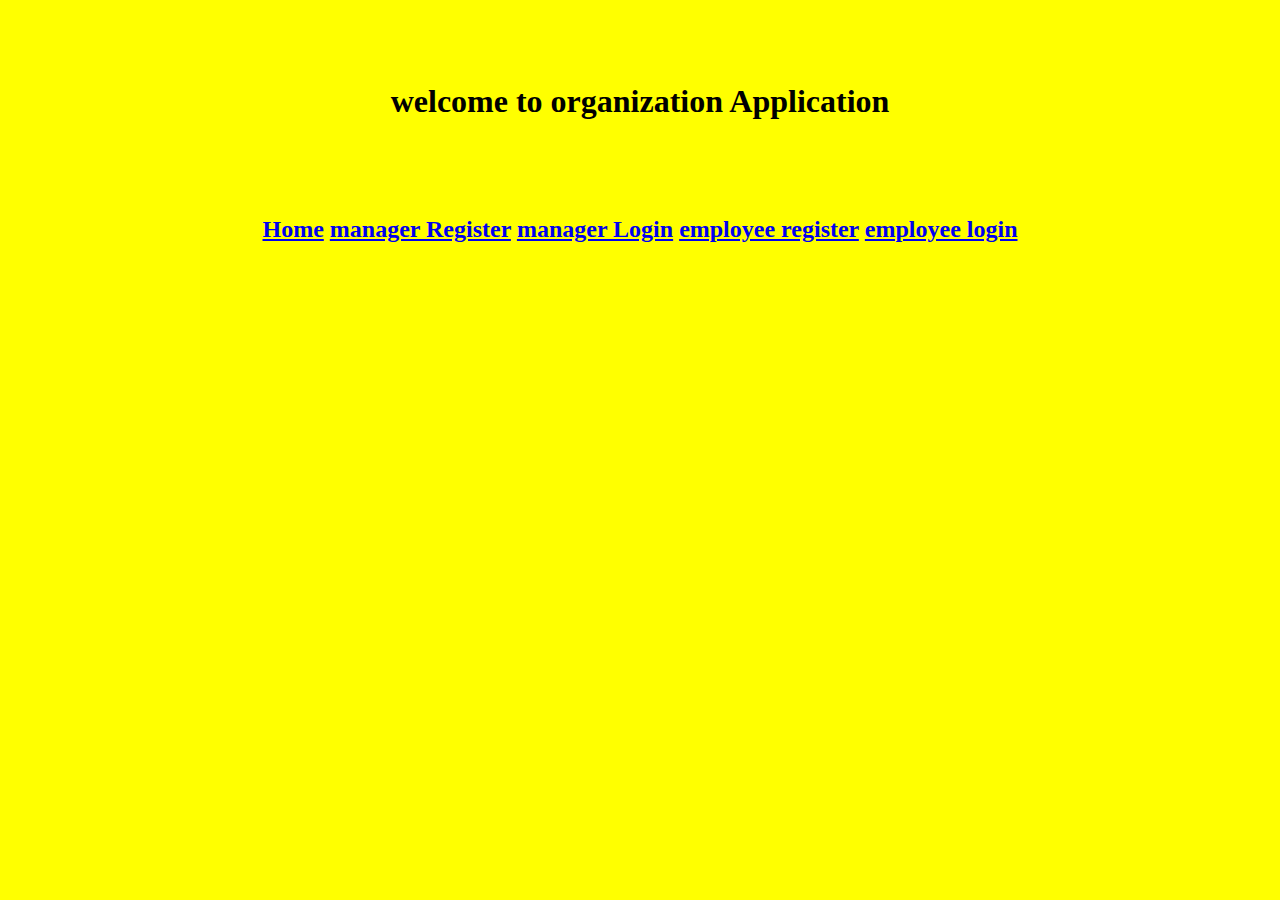
<file: organization/src/main/webapp/index.html>
<!DOCTYPE html>
<html>
<body bgcolor="yellow">
<br><br><br>
<h1 align='center'>welcome to organization Application</h1>
<br><br><br>
<h2 align='center'><a href="index.html">Home</a>
<a href="manager_register.html"> manager Register</a>
<a href="manager_login.html"> manager Login</a>
<a href="employee_register.html">employee register</a>
<a href="employee_login.html">employee login</a>
</h2>
</body>
</html>
</file>
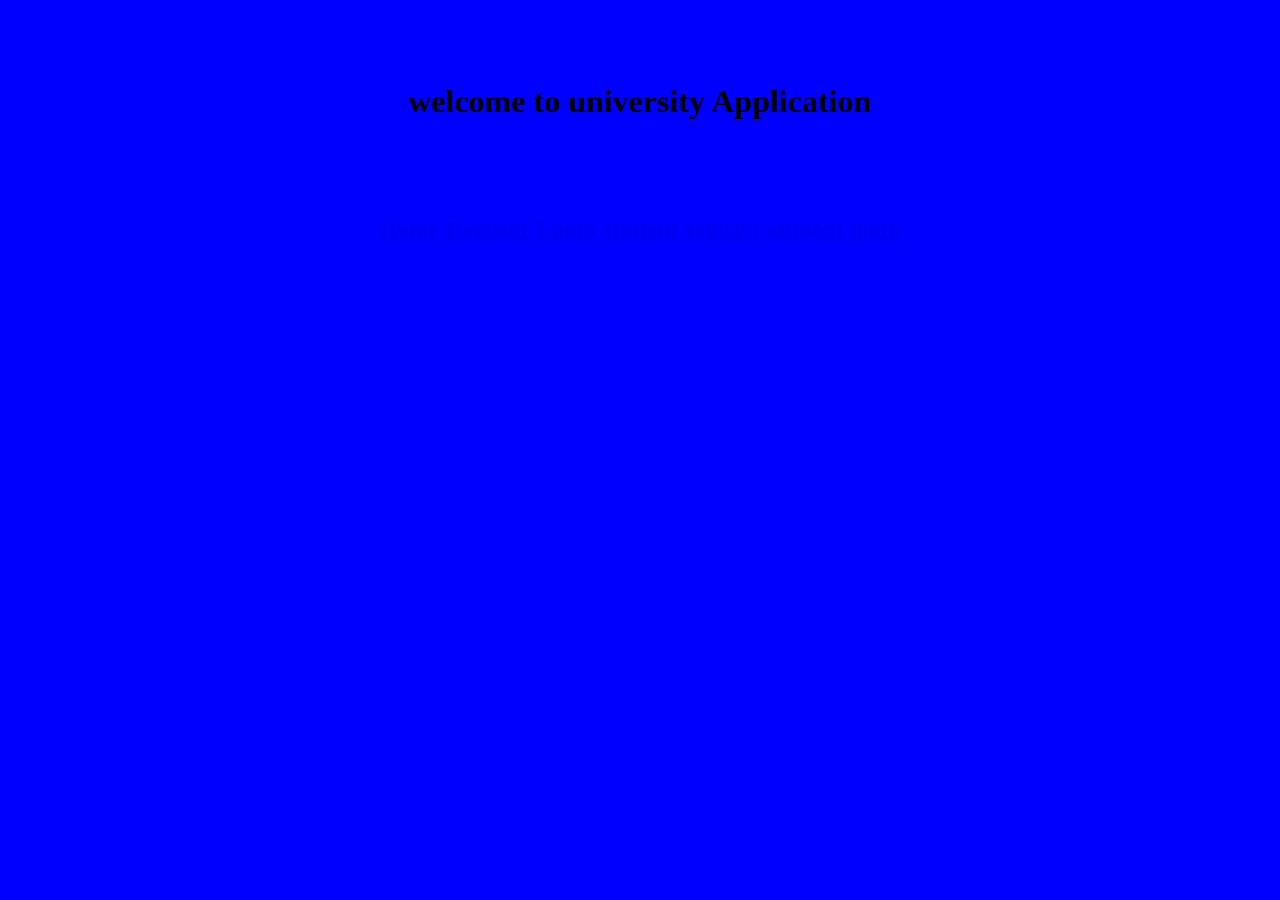
<file: university/src/main/webapp/index.html>
<!DOCTYPE html>
<html>
<body bgcolor="blue">
<br><br><br>
<h1 align='center'>welcome to university Application</h1>
<br><br><br>
<h2 align='center'><a href="index.html">Home</a>
<a href="register.html">Register</a>
<a href="login.html">Login</a>
<a href="student_register.html">student register</a>
<a href="student_login.html">student login</a>
</h2>
</body>
</html>
</file>
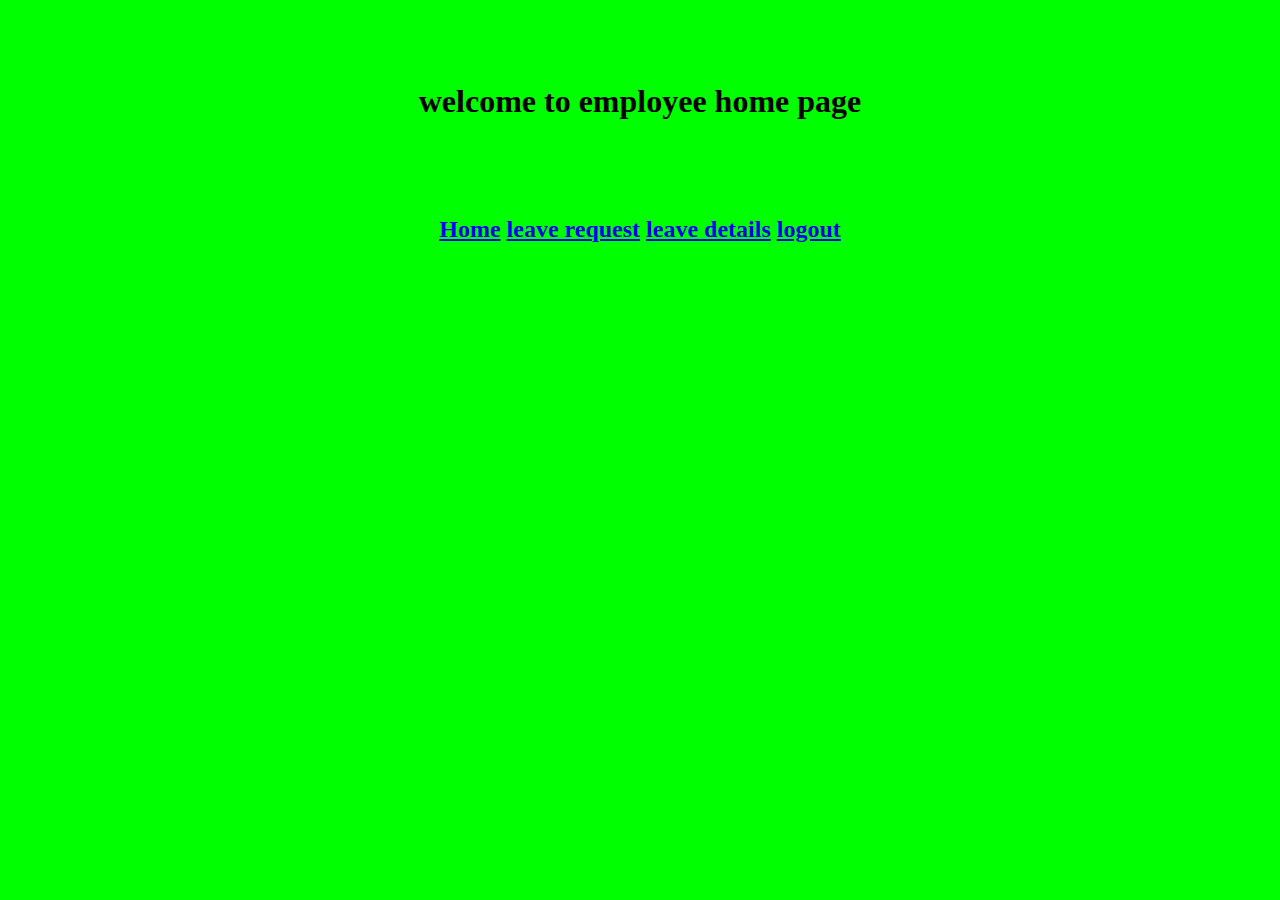
<file: organization/src/main/webapp/employee_home.html>
<!DOCTYPE html>
<html>
<body bgcolor="lime">
<br><br><br>
<h1 align='center'>welcome to  employee home page</h1>
<br><br><br>
<h2 align='center'><a href="employee_home.html">Home</a>
<a href="apply_leave.jsp">leave request</a>
<a href="employee_leave.jsp">leave details</a>
<a href="index.html">logout</a>
</h2>
</body>
</html>
</file>
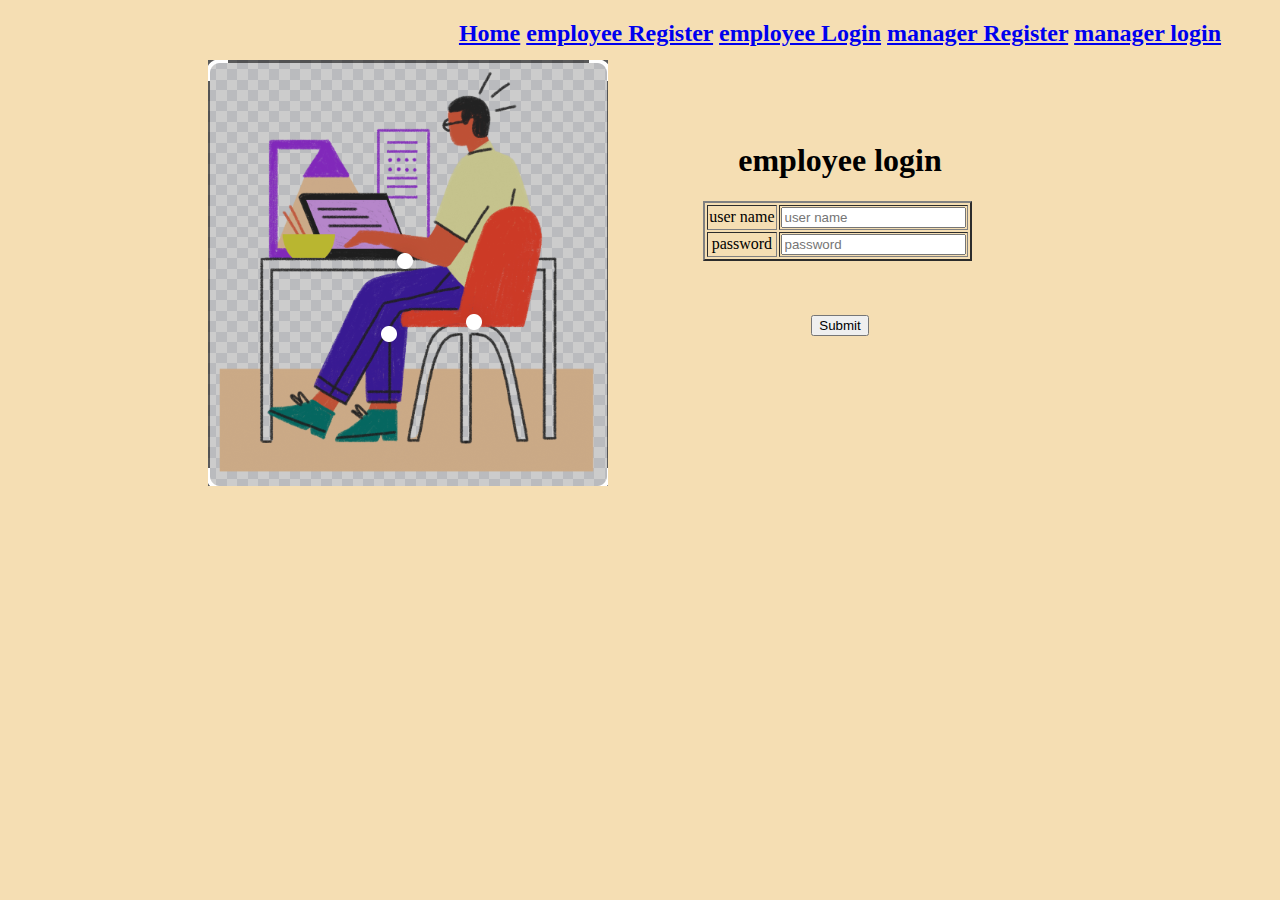
<file: organization/src/main/webapp/employee_login.html>
<!DOCTYPE html>
<html>

<body  bgcolor="wheat">
<div id="header" style="height:15%;width:100%;">
    <div style='float:left'>
        <img src="pic2.png" style="margin-left:50%;margin-top:10%" />
    </div>
    <div style='float:leftt'>
    <h2 align='center'><a href="index.html">Home</a>
<a href="employee_register.html">employee Register</a>
<a href="employee_login.html">employee Login</a>
<a href="manager_register.html">manager Register</a>
<a href="manager_login.html">manager login</a>
</h2>
    <br><br><br>
  
              <h1 align='center'>employee login   </h1>
             <form action="./employeelogin" method="get" align="center">
              <table border="2"  style="margin-left:55%;float:top;">
               <tr>
            <td>user name</td>
            <td><input type="text" name="username" placeholder="user name"></td>
            </tr>   
             <tr>
            <td>password</td>
            <td><input type="password" name="password" placeholder="password"></td>
            </tr>
             
              </table>
              <br><br><br>
                <input type="submit" name="login">
</form>
</div>
</div>
</body>
</html>
</file>
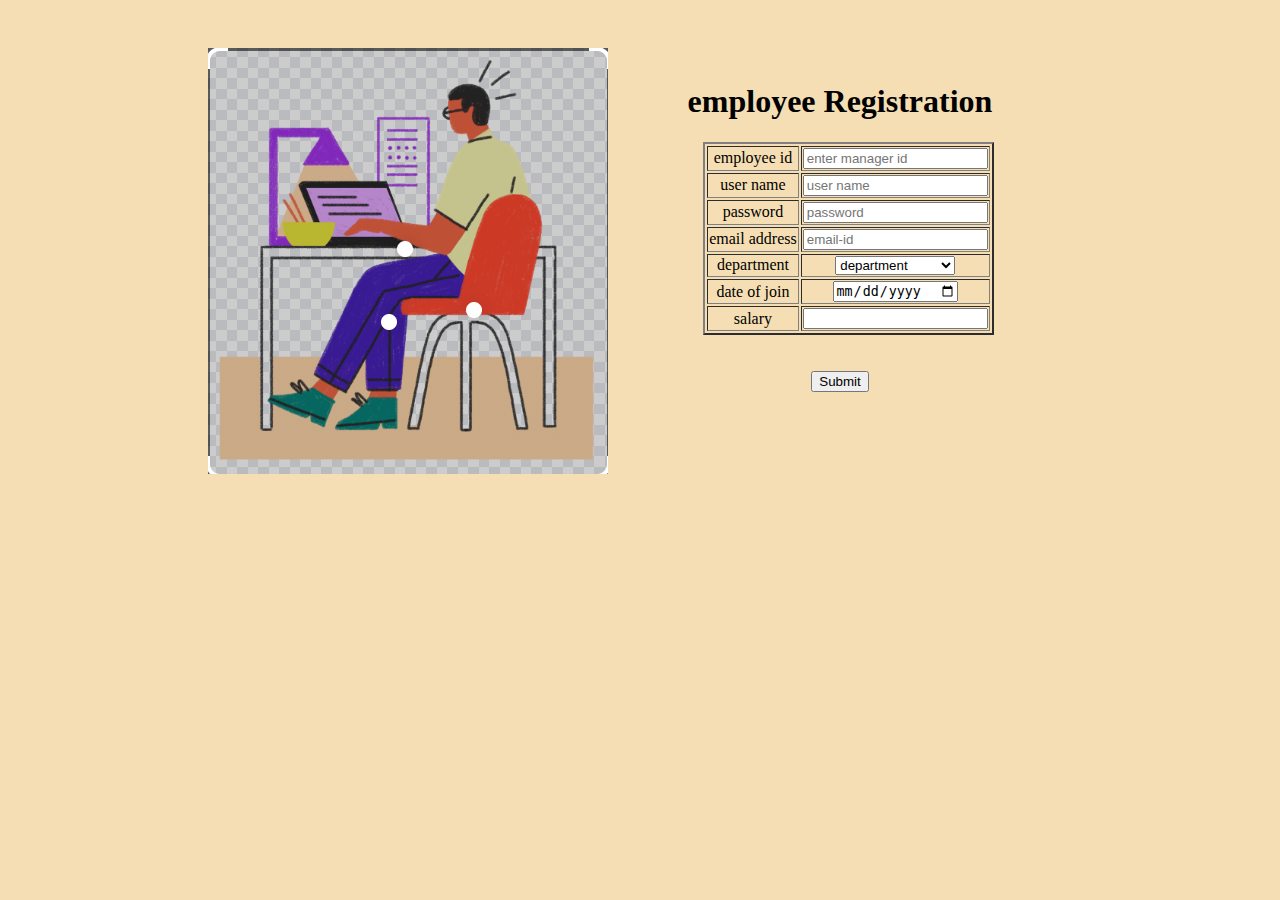
<file: organization/src/main/webapp/employee_register.html>
<!DOCTYPE html>
<html>
<body bgcolor="wheat">
<div id="header" style="height:15%;width:100%;">
    <div style='float:left'>
        <img src="pic2.png" style="margin-left:50%;margin-top:10%" />
    </div>
    <div style='float:leftt'>
    <br><br><br>
              <h1 align='center'>employee Registration  </h1>
              <form action="./employeeregister" method="get" align="center">
        <table border="2"  style="margin-left:55%;float:top;"> 
        
            <tr>
                <td>employee id</td>
                <td><input type="text" name="eid" placeholder="enter manager id"></td>
            </tr>
            <tr>
            <td>user name</td>
            <td><input type="text" name="username" placeholder="user name"></td>
            </tr>   
           
             <tr>
            <td>password</td>
            <td><input type="password" name="password" placeholder="password"></td>
            </tr>
              <tr>
            <td>email address</td>
            <td><input type="email" name="emailid" placeholder="email-id"></td>
            </tr>
         <tr>
            <td>department</td>
              <td><select name="department">
              <option value="department">department</option>
              <option value="java">java</option>
               <option value="python">python</option>
                <option value="testing">testing</option>
              <option value="digital marketing">digital marketing</option>
              </select></td>     
           </tr>
             <tr>
               <td>date of join</td>
               <td><input type="date" name="doj" ></td>
           </tr>
           <tr>
               <td>salary</td>
               <td><input type="text" name="salary" ></td>
           </tr>                
        </table>
        <br><br>
        <input type="submit" name="login">
        </form>      
    </div>
</div>
</body>
</html>
</file>
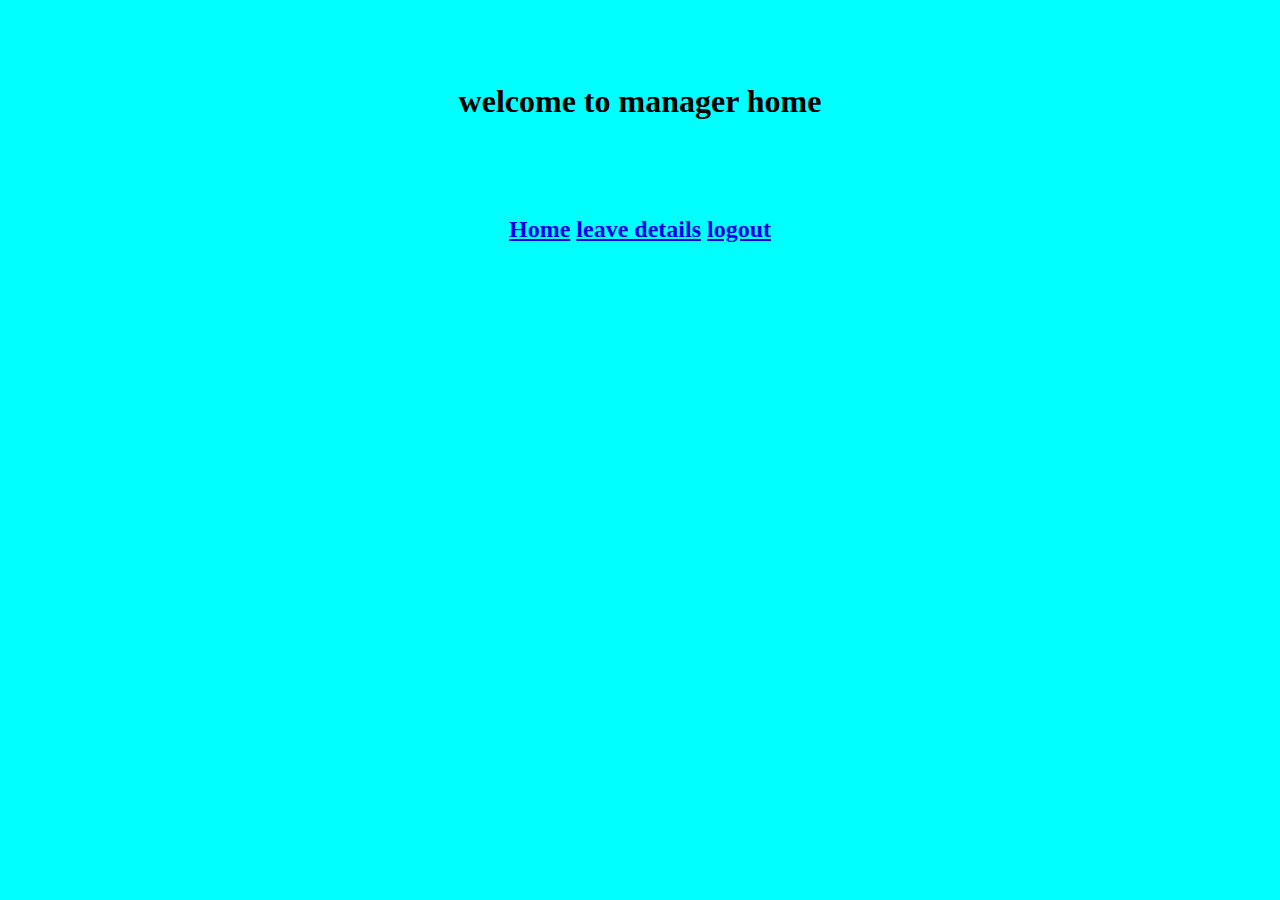
<file: organization/src/main/webapp/manager_home.html>
<!DOCTYPE html>
<html>
<body bgcolor="cyan">
<br><br><br>
<h1 align='center'>welcome to  manager home </h1>
<br><br><br>
<h2 align='center'><a href="employee_home.html">Home</a>
<a href="manager_leave.jsp">leave details</a>
<a href="index.html">logout</a>
</h2>
</body>
</html>
</file>
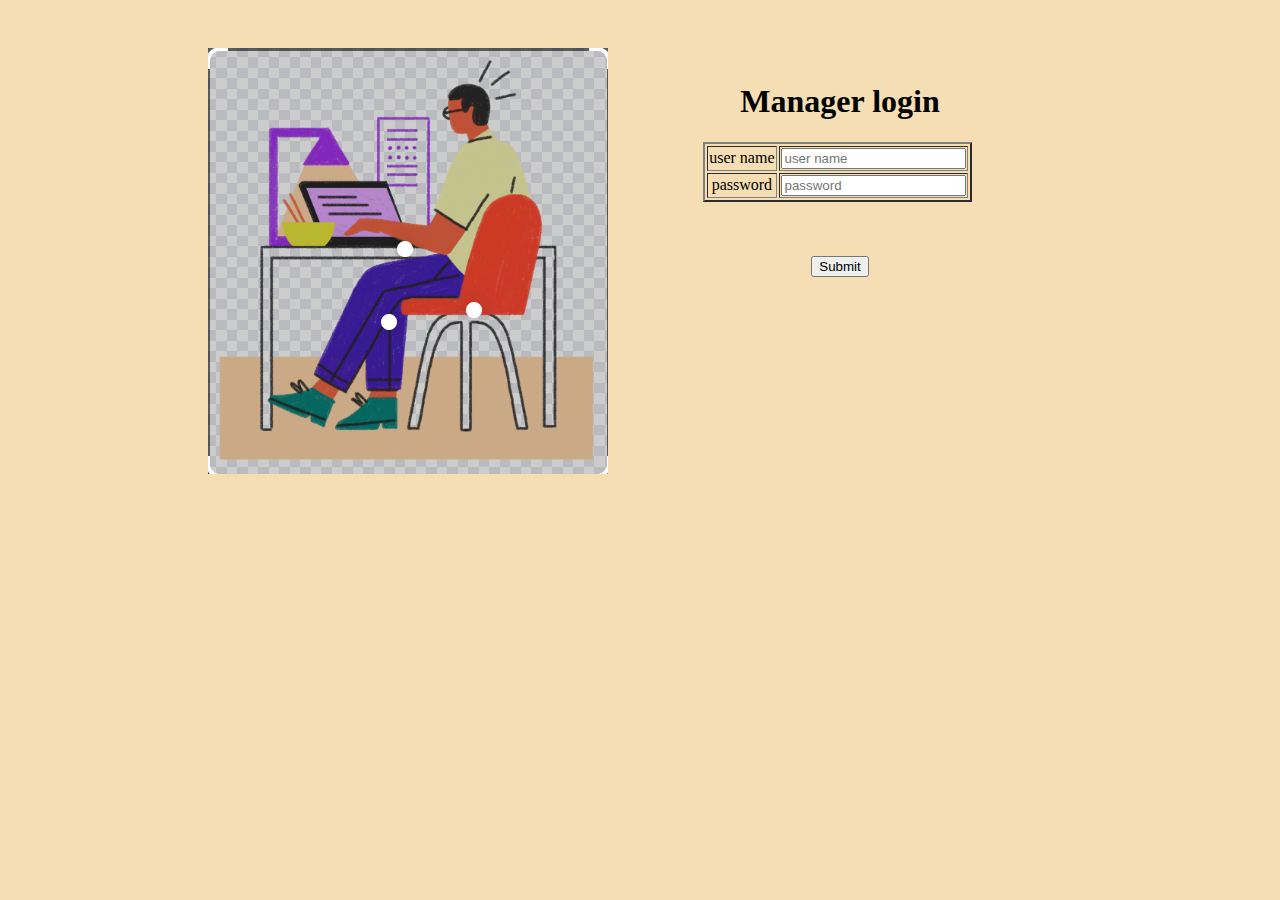
<file: organization/src/main/webapp/manager_login.html>
<!DOCTYPE html>
<html>

<body  bgcolor="wheat">
<div id="header" style="height:15%;width:100%;">
    <div style='float:left'>
        <img src="pic2.png" style="margin-left:50%;margin-top:10%" />
    </div>
    <div style='float:leftt'>
    <br><br><br>
  
              <h1 align='center'>Manager login   </h1>
             <form action="./login" method="get" align="center">
              <table border="2"  style="margin-left:55%;float:top;">
               <tr>
            <td>user name</td>
            <td><input type="text" name="username" placeholder="user name"></td>
            </tr>   
             <tr>
            <td>password</td>
            <td><input type="password" name="password" placeholder="password"></td>
            </tr>
             
              </table>
              <br><br><br>
                <input type="submit" name="login">
</form>
</div>
</div>
</body>
</html>
</file>
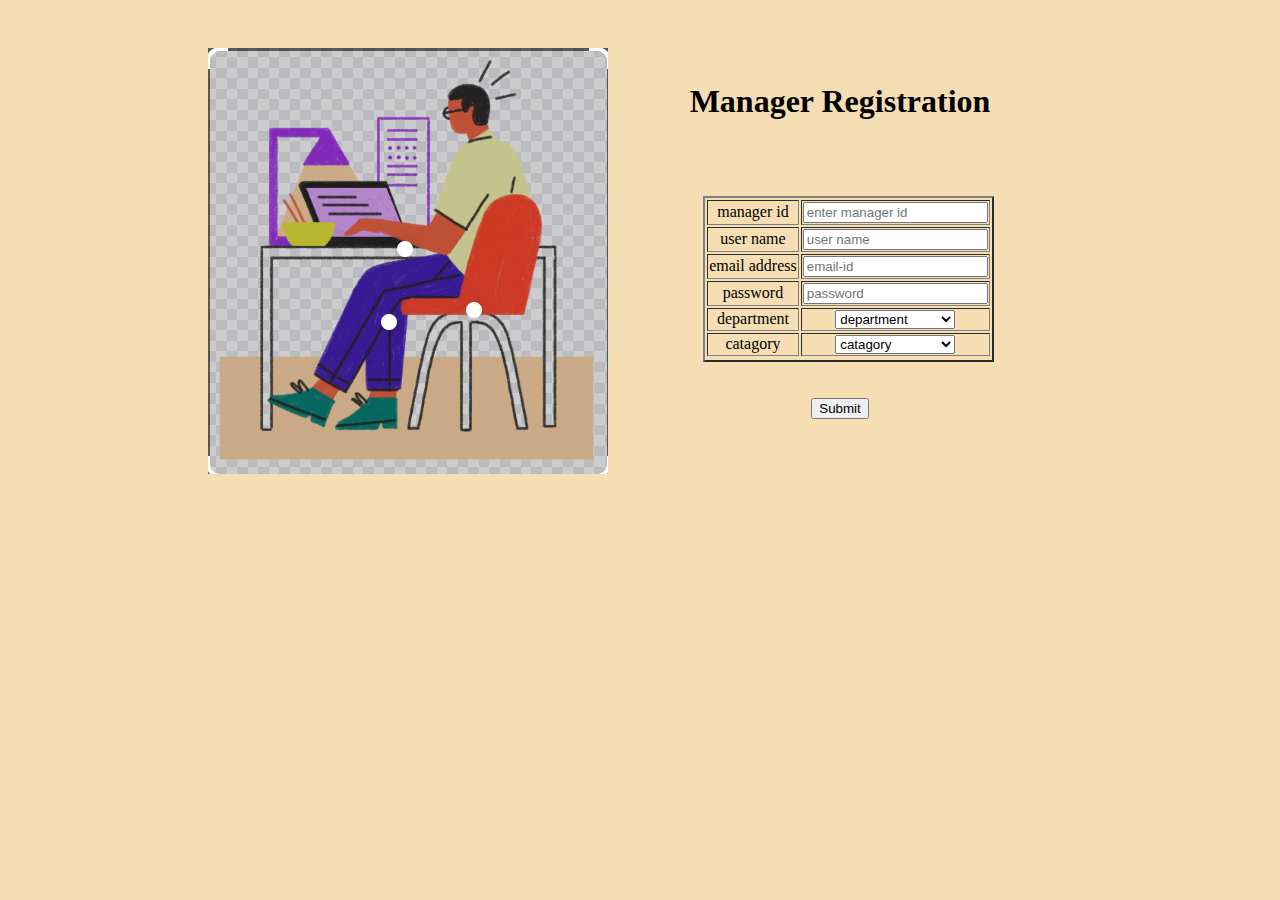
<file: organization/src/main/webapp/manager_register.html>
<!DOCTYPE html>
<html>

<body bgcolor="wheat">
<div id="header" style="height:15%;width:100%;">
    <div style='float:left'>
        <img src="pic2.png" style="margin-left:50%;margin-top:10%" />
    </div>
    <div style='float:leftt'>
    <br><br><br>
  
              <h1 align='center'>Manager Registration  </h1>
              <form action="./register" method="get" align="center">
        <table border="2"  style="margin-left:55%;float:top;"> 
        
            <tr>
                <td>manager id</td>
                <td><input type="text" name="mid" placeholder="enter manager id"></td>
            </tr>
            <tr>
            <td>user name</td>
            <td><input type="text" name="username" placeholder="user name"></td>
            </tr>   
             <tr>
            <td>email address</td>
            <td><input type="email" name="emailaddress" placeholder="email-id"></td>
            </tr>
             <tr>
            <td>password</td>
            <td><input type="password" name="password" placeholder="password"></td>
            </tr>
          <tr>
            <td>department</td>
              <td><select name="department">
              <option value="department">department</option>
              <option value="java">java</option>
               <option value="python">python</option>
                <option value="testing">testing</option>
              <option value="digital marketing">digital marketing</option>
              </select></td>     
           </tr>
             <tr>
            <td>catagory</td>
              <td><select name="catagory">
              <option value="catogory">catagory</option>
               <option value="java">Java</option>
                <option value="python">python</option>
              <option value="digital-marketing">digital-marketing</option>
              </select></td>     
           </tr>
            </tr>
            <br><br><br>
            <tr>          
            </tr>         
        </table>
        <br><br>
                <input type="submit" name="login">
        </form>
       
    </div>
</div>

</body>
</html>
</file>
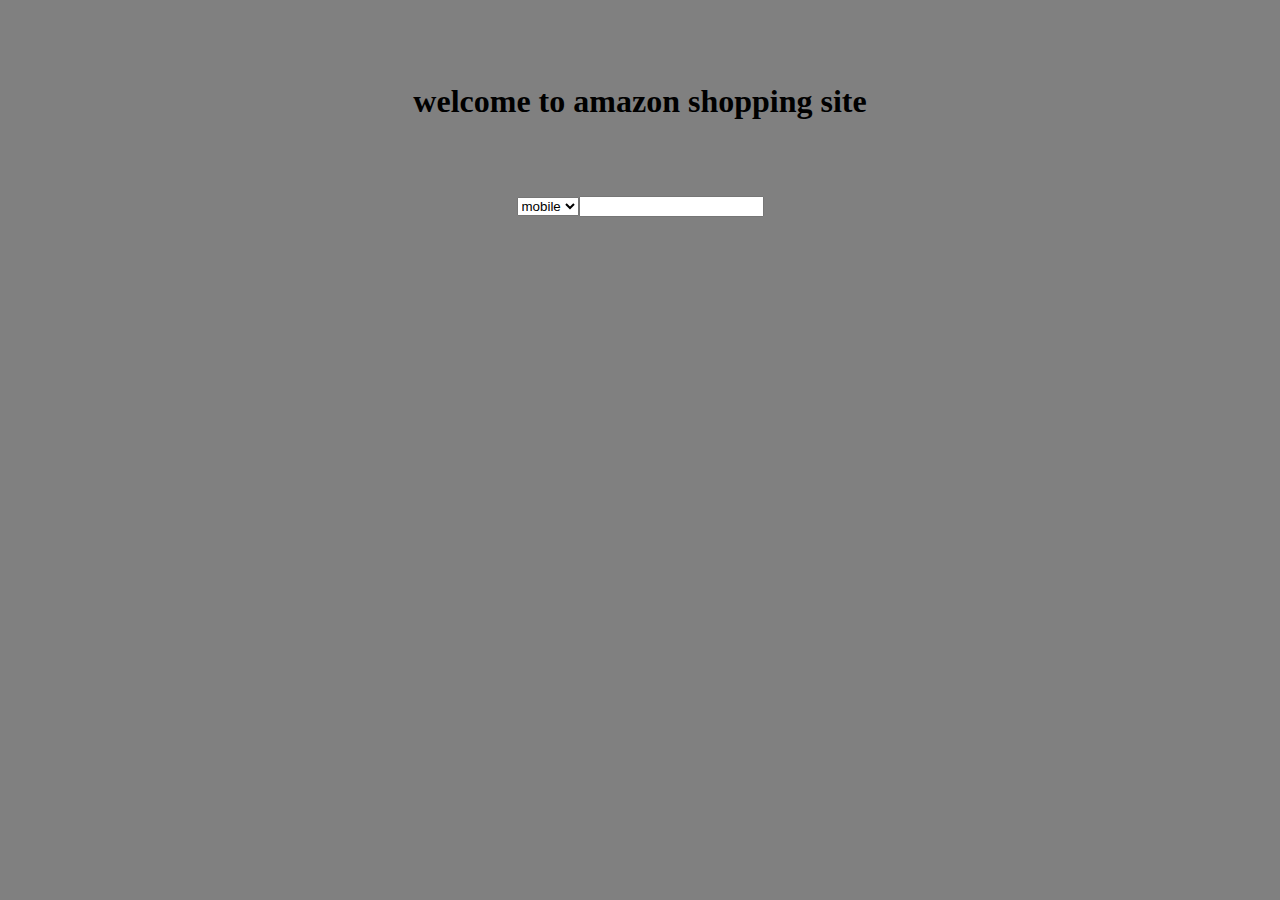
<file: shoppingonline/src/main/webapp/login.html>
<!DOCTYPE html>
<html>
<body bgcolor="grey">
<br><br><br>
<h1 align='center'>welcome to amazon shopping site</h1>
<br><br><br>
<form action="./loginpage" method="get" align="center">
<select name="productName">
<option value="mobile">mobile</option>
<option value="tv">tv</option>
<option value="fridge">fridge</option>
<option value="table">table</option>
<option value="sofa">sofa</option>
<option value="chairs">chairs</option>
<br><br><br>
<input type="text" name="productPrice" placeho
</select>
</form>

</body>
</html>
</file>
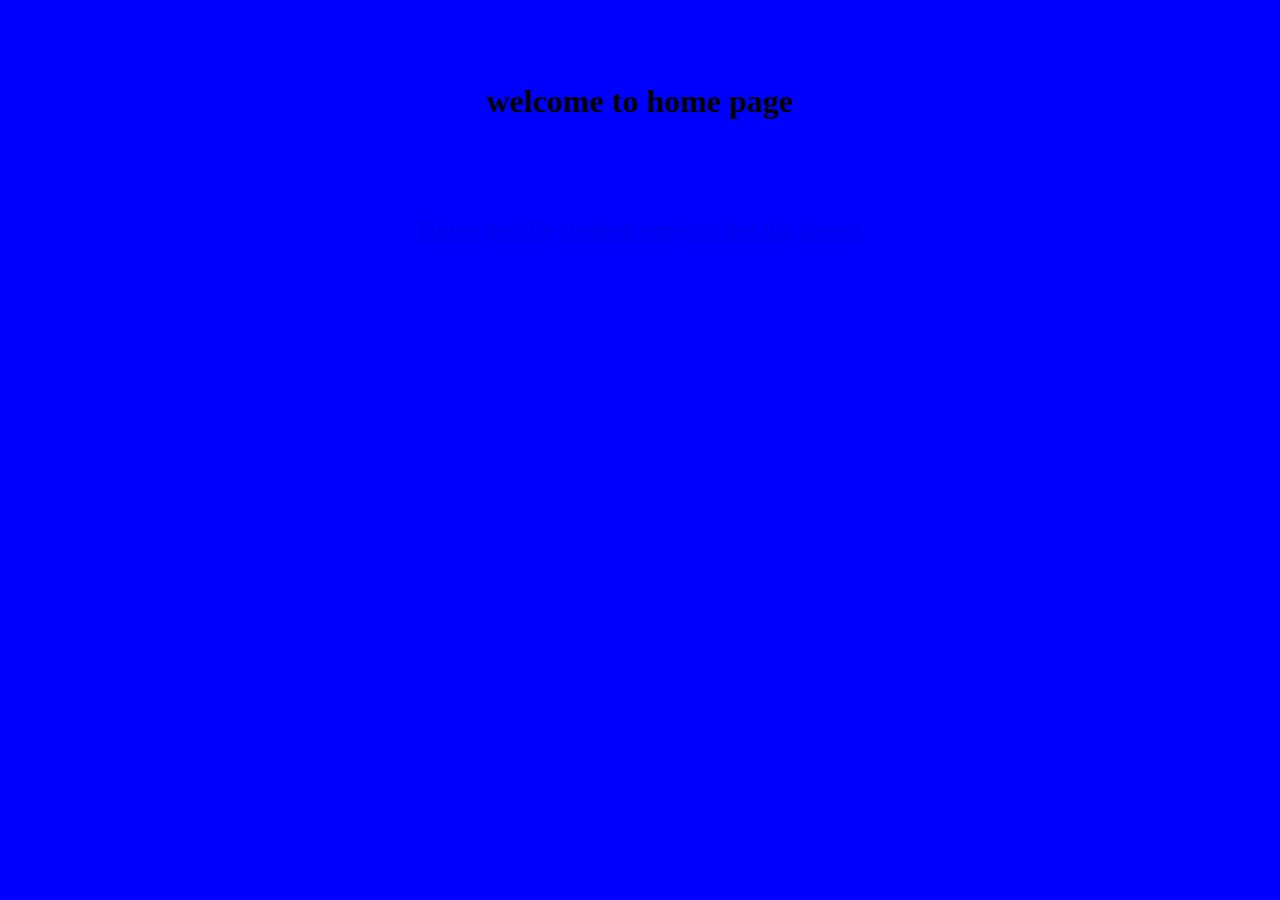
<file: university/src/main/webapp/home.html>
<!DOCTYPE html>
<html>
<body bgcolor="blue">
<br><br><br>
<h1 align='center'>welcome to home page</h1>
<br><br><br>
<h2 align='center'><a href="home.html">Home</a>
<a href="university_profile.jsp">profile</a>
<a href="student_application.jsp">student register details</a>
<a href="index.html">logout</a>
</h2>
</body>
</html>
</file>
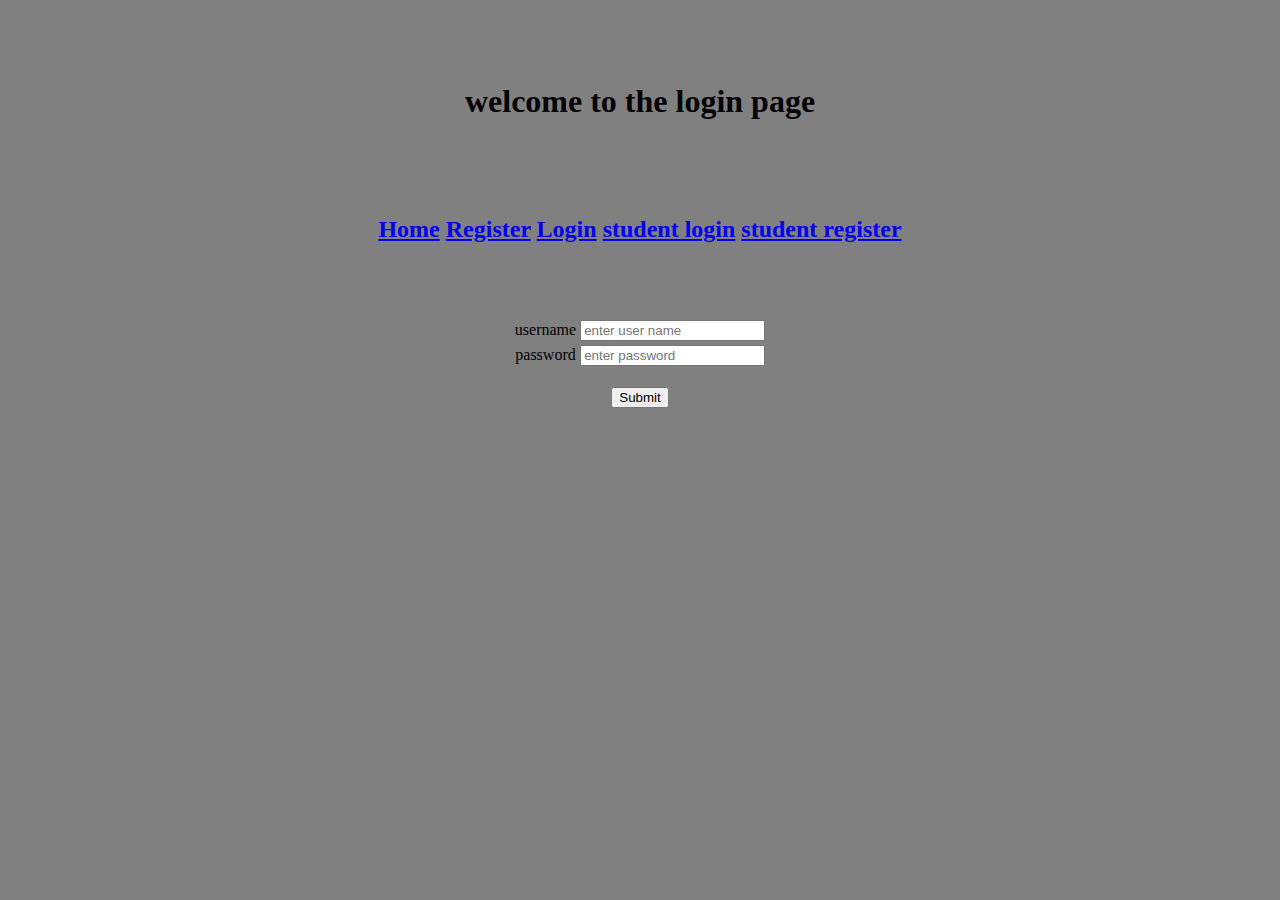
<file: university/src/main/webapp/login.html>
<!DOCTYPE html>
<html>
<body bgcolor="grey">
<br><br><br>
<h1 align='center'>welcome to the login page</h1>
<br><br><br>
<h2 align='center'><a href="index.html">Home</a>
<a href="register.html">Register</a>
<a href="login.html">Login</a>
<a href="student_login.html">student login</a>
<a href="student_register.html">student register </a>
</h2>
<br><br><br>
<form action="./login" method="get" align="center">
<table  align="center">
<tr>
<td> username </td>
<td><input type="text" name="username" placeholder="enter user name"></td>
</tr>
<tr>
<td>password</td>
<td><input type="password" name="password" placeholder="enter password"></td>
</tr>
</table>
<br>
<input type="submit" name="login">
</form>
</body>
</html>
</file>
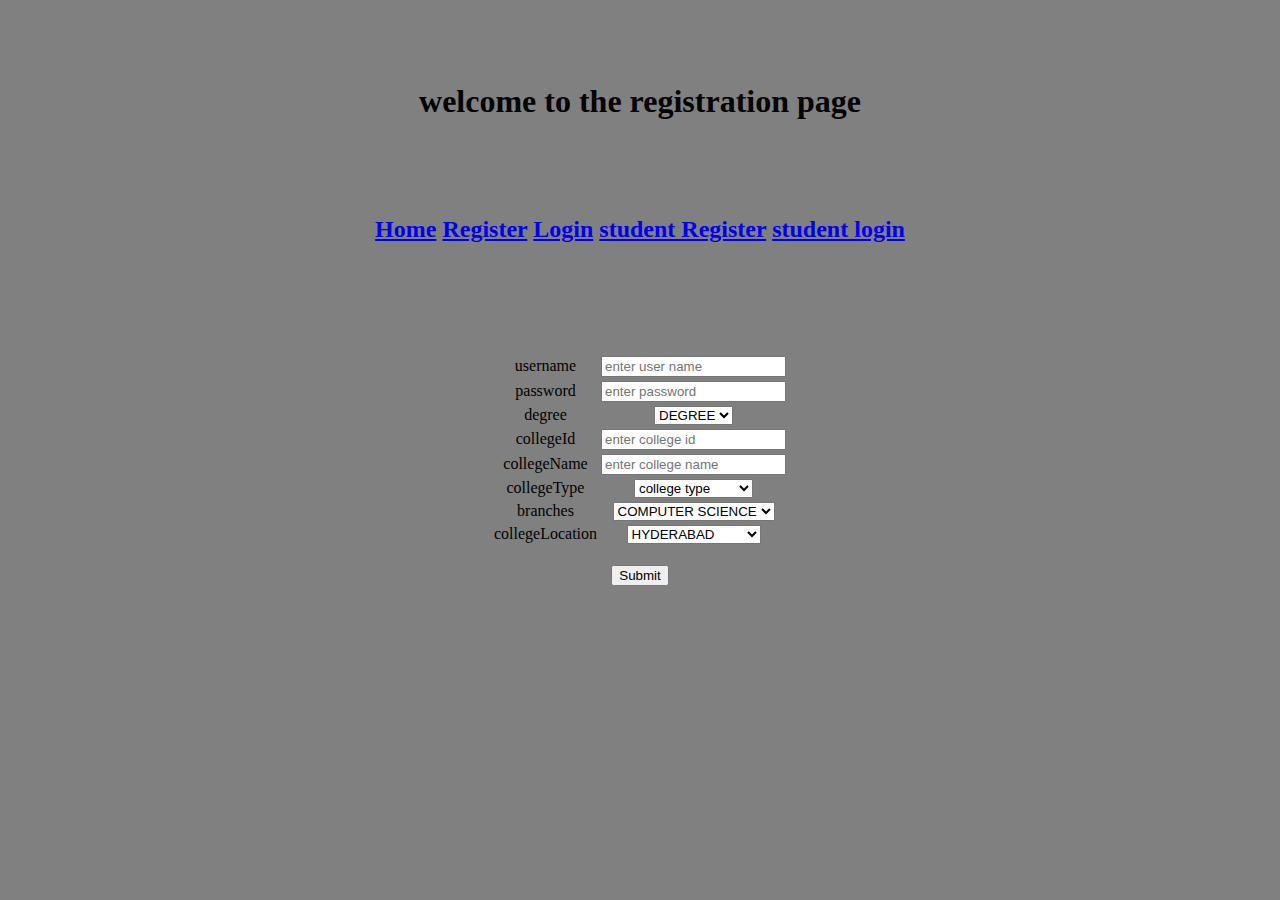
<file: university/src/main/webapp/register.html>
<!DOCTYPE html>
<html>
<body bgcolor="grey">

<br><br><br>
<h1 align='center'>welcome to the registration page</h1>
<br><br><br>

<h2 align='center'><a href="index.html">Home</a>
<a href="register.html">Register</a>
<a href="login.html">Login</a>
<a href="student_register.html">student Register</a>
<a href="student_login.html">student login</a>
</h2>
<br><br><br>
<form action="./register" method="get" align="center">
<table  align="center">
<tr>
<td> username </td>
<td><input type="text" name="username" placeholder="enter user name"></td>
</tr>
<tr>
<td>password</td>
<td><input type="password" name="password" placeholder="enter password"></td>
</tr>
<tr>
<td>degree</td>
<td><select name="degree">
<option value="degree">DEGREE</option>
<option value="btech">BTECH</option>
</select></td>
</tr>
<br>
<tr>
<td>collegeId</td>
<td><input type="text" name="collegeId" placeholder="enter college id" ></td>
<br>
</tr>
<tr>
<td>collegeName</td>
<td><input type="text" name="collegeName" placeholder="enter college name"></td>
</tr>
<tr>
<td>collegeType</td>
<td><select name="collegeType">
<option>college type</option>
<option value="jntu">JNTU</option>
<option value="osmaniya">OSMANIYA</option>
<option value="autonamus">AUTONOMOUS</option>
</select></td>
</tr>
<tr>
<td>branches</td>
<td>
<select name="branches">
<option value="computer science">COMPUTER SCIENCE</option>
<option value="mechanical">MECHANICAL</option>
<option value="eletronics">ELETRONICS</option>
</select></td>
</tr>
<tr>
<td>collegeLocation</td>
<td>
<select name="collegeLocation">
<option name="hyderabad">HYDERABAD</option>
<option name="secunderabad">SECUNDERABAD</option>
<option name="kakinada">KAKINADA</option>
</select></td>
</tr>
</table>
<br>
<input type="submit" name="register">
</form>
</body>
</html>
</file>
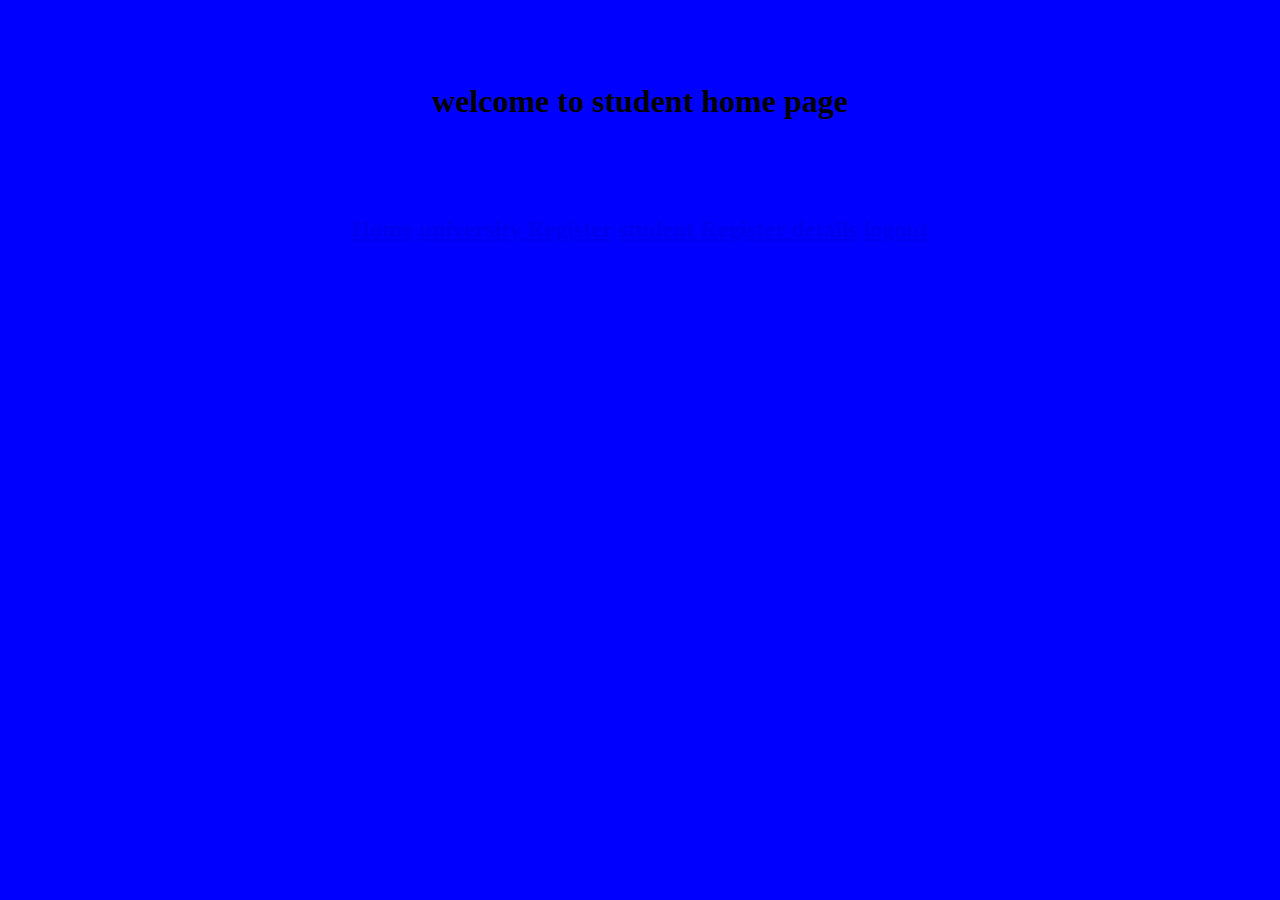
<file: university/src/main/webapp/student_home.html>
<!DOCTYPE html>
<html>
<body bgcolor="blue">
<br><br><br>
<h1 align='center'>welcome to  student home page</h1>
<br><br><br>
<h2 align='center'><a href="student_home.html">Home</a>
<a href="university_register.jsp">university Register</a>
<a href="student_registration.jsp">student Register details</a>
<a href="index.html">logout</a>
</h2>
</body>
</html>
</file>
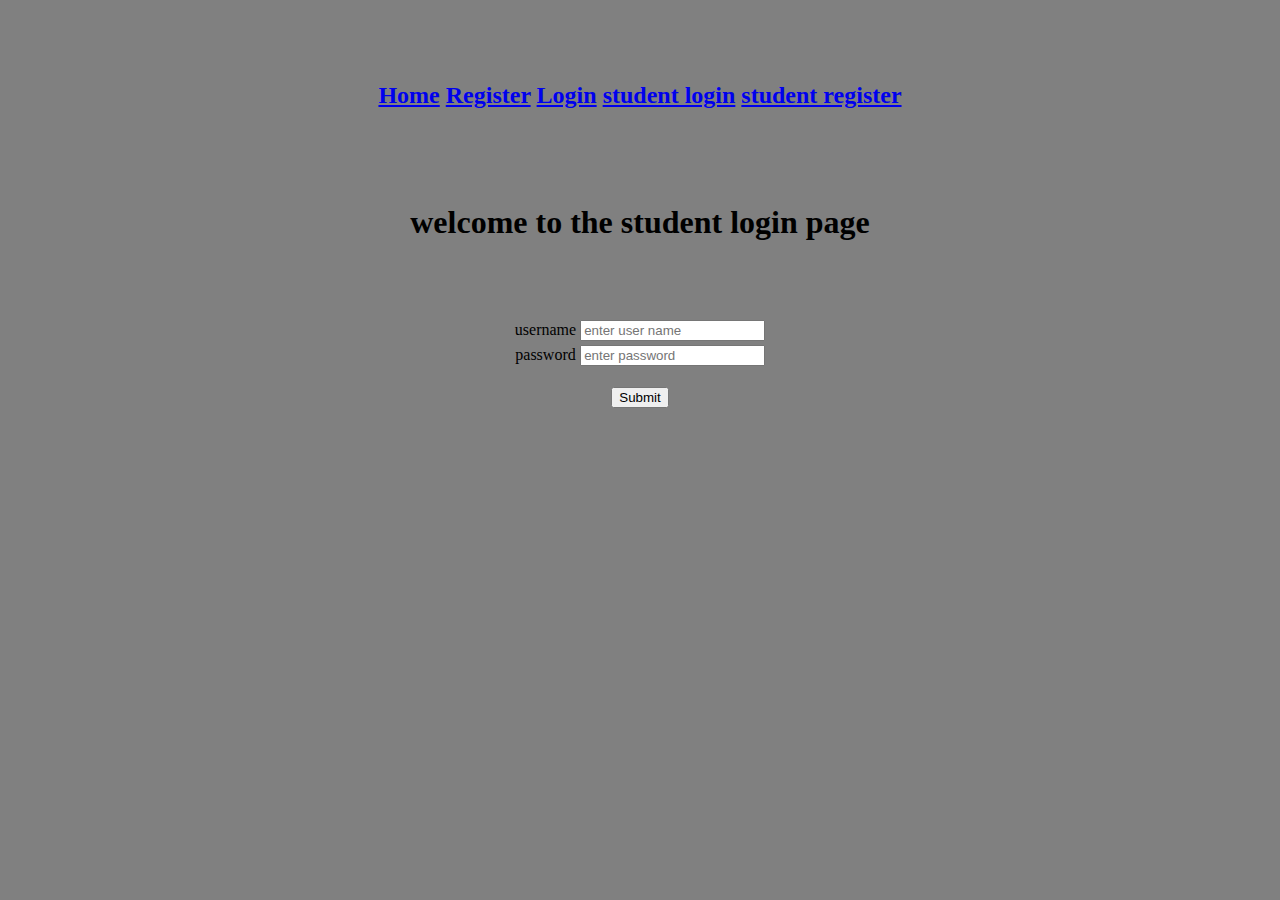
<file: university/src/main/webapp/student_login.html>
<!DOCTYPE html>
<html>
<body bgcolor="grey">
<br><br><br>
<h2 align='center'><a href="index.html">Home</a>
<a href="register.html">Register</a>
<a href="login.html">Login</a>
<a href="student_login.html">student login</a>
<a href="student_register.html">student register </a>
</h2>
<br><br><br>
<h1 align='center'>welcome to the  student login page</h1>
<br><br><br>
<form action="./studentlogin" method="get" align="center">
<table  align="center">
<tr>
<td> username </td>
<td><input type="text" name="username" placeholder="enter user name"></td>
</tr>
<tr>
<td>password</td>
<td><input type="password" name="password" placeholder="enter password"></td>
</tr>
</table>
<br>
<input type="submit" name="login">
</form>
</body>
</html>
</file>
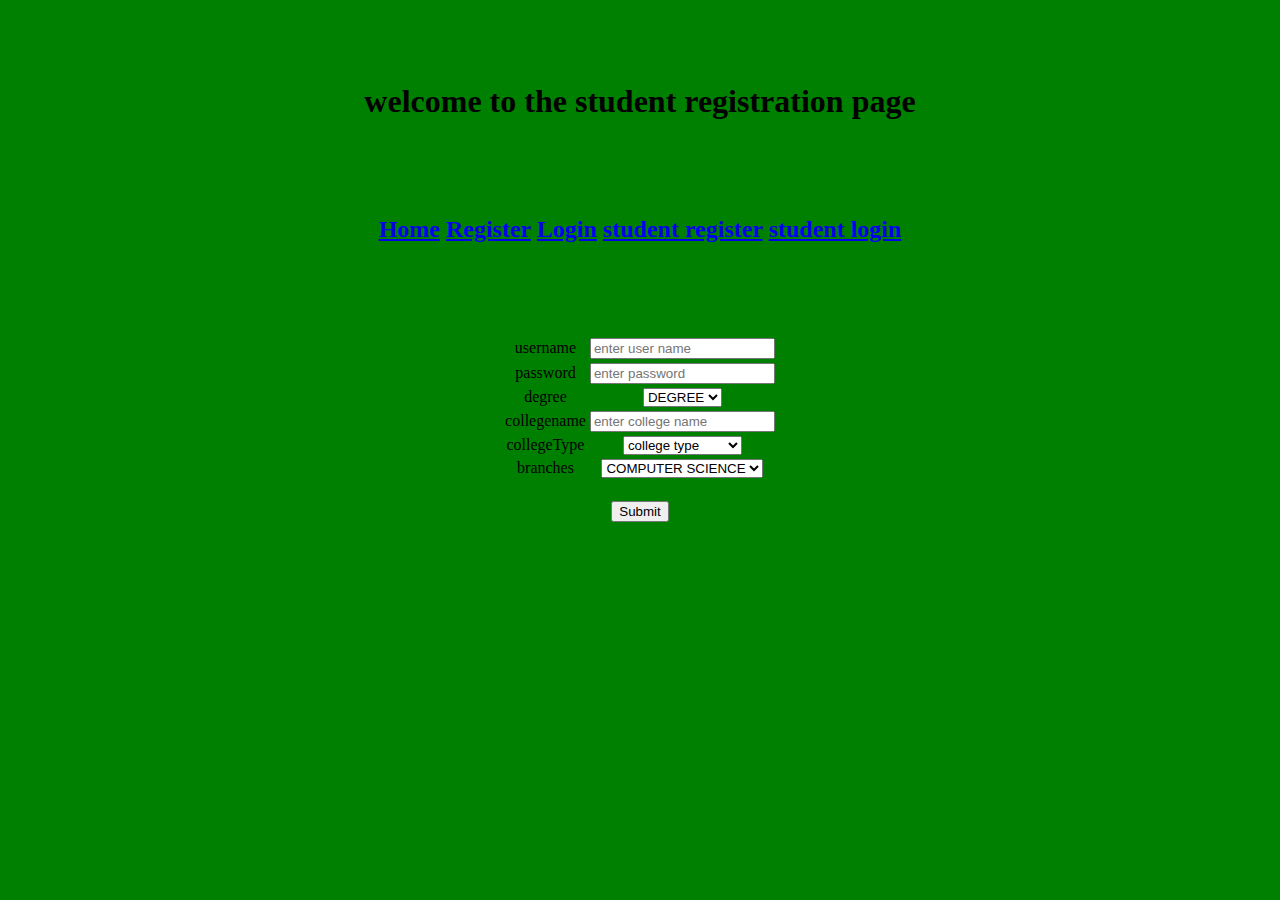
<file: university/src/main/webapp/student_register.html>
<!DOCTYPE html>
<html>
<body bgcolor="green">

<br><br><br>
<h1 align='center'>welcome to the  student registration page</h1>
<br><br><br>

<h2 align='center'><a href="index.html">Home</a>
<a href="register.html">Register</a>
<a href="login.html">Login</a>
<a href="student_register.html">student register</a>
<a href="student_login.html">student login</a>
</h2>
<br><br><br>
<form action="./studentRegister" method="get" align="center">
<table  align="center">
<tr>
<td> username </td>
<td><input type="text" name="username" placeholder="enter user name"></td>
</tr>
<tr>
<td>password</td>
<td><input type="password" name="password" placeholder="enter password"></td>
</tr>
<tr>
<td>degree</td>
<td><select name="degree">
<option value="degree">DEGREE</option>
<option value="btech">BTECH</option>
</select></td>
</tr>
<br>
<tr>
<td>collegename</td>
<td><input type="text" name="collegeName" placeholder="enter college name"></td>
</tr>
<tr>
<td>collegeType</td>
<td><select name="collegeType">
<option>college type</option>
<option value="jntu">JNTU</option>
<option value="osmaniya">OSMANIYA</option>
<option value="autonamus">AUTONOMOUS</option>
</select></td>
</tr>
<tr>
<td>branches</td>
<td>
<select name="branches">
<option value="computer science">COMPUTER SCIENCE</option>
<option value="mechanical">MECHANICAL</option>
<option value="eletronics">ELETRONICS</option>
</select></td>
</tr>
<tr>
</table>
<br>
<input type="submit" name="register">
</form>
</body>
</html>
</file>
